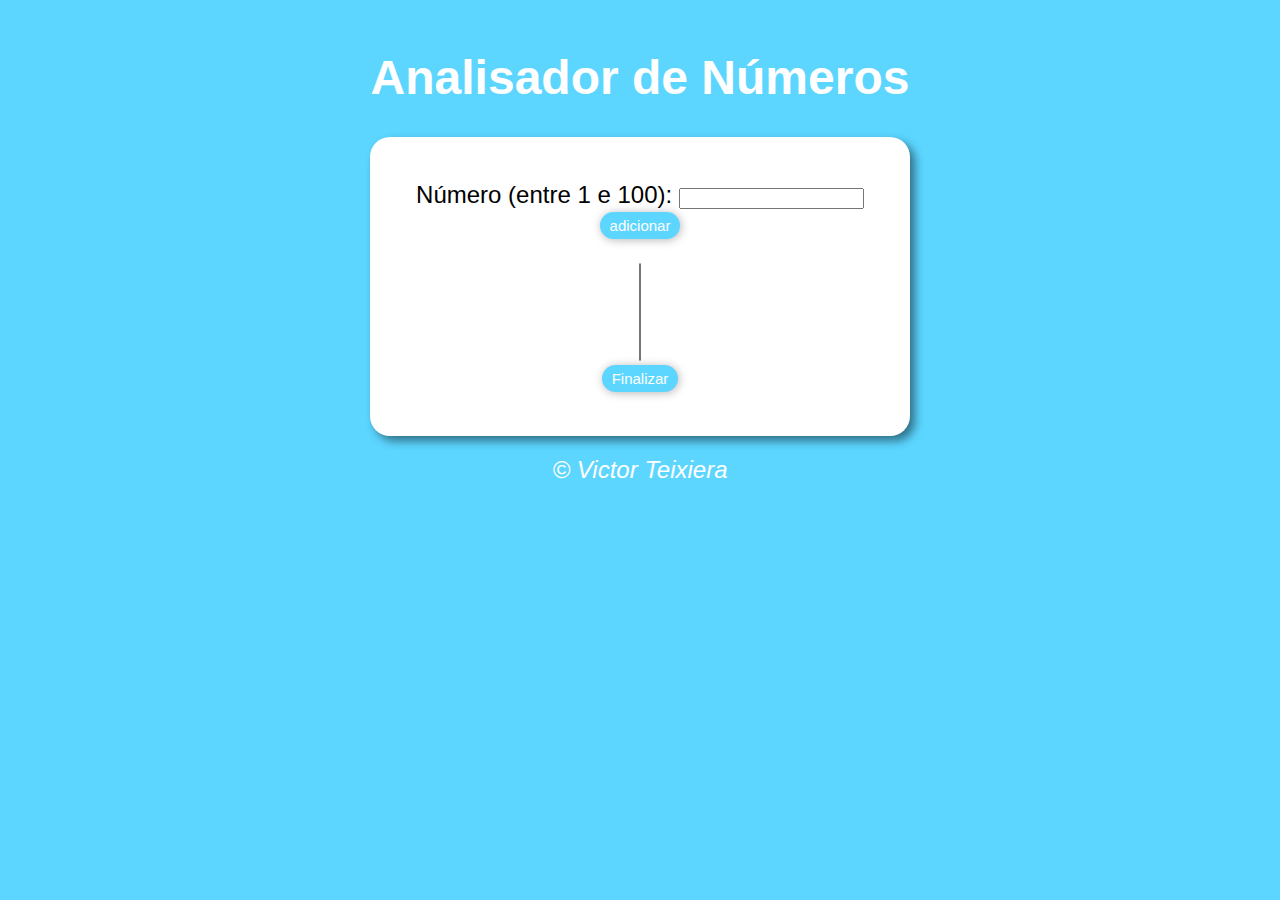
<file: analisador-de-números/analisadordenumeros.html>
<!DOCTYPE html>
<html lang="pt-br">
<head>
    <meta charset="UTF-8">
    <meta http-equiv="X-UA-Compatible" content="IE=edge">
    <meta name="viewport" content="width=device-width, initial-scale=1.0">
    <title>Analisador de Números</title>
    <link rel="stylesheet" href="style.css">
</head>
<body>
    <header>
        <h1>
            Analisador de Números
        </h1>
    </header>
    <section>
        <div>
        <p>
            Número (entre 1 e 100):
            <input type="number" name="fnum" id="fnum">
            <input id="btn" type="button" value="adicionar" onclick="adicionar()"> <br>
        </p>
        <p>
            <select name="flista" id="flista" size="6"></select> <br>
            <input id="btn" type="button" value="Finalizar" onclick="finalizar()">
        </p>
        </div>
        <div id="res">

        </div>
    </section>
    <footer>
        &copy; <a href="https://github.com/victorteixeirasilva" target="_blank">Victor Teixiera</a>
    </footer>
    <script src="script.js"></script>
</body>
</html>
</file>
<file: analisador-de-números/style.css>
body {
    text-align: center;
    padding: 10px;
    background-color: rgb(92, 214, 255);
    font: normal 18pt Arial, Helvetica, sans-serif;
}

header {
    color: white;
    text-align: center;
    margin: 20px;
}

section {
    background-color: white;
    border-radius: 20px;
    padding: 20px;
    max-width: 500px;
    min-width: 300px;
    margin: auto;
    box-shadow: 5px 5px 10px rgba(0, 0, 0, 0.476);
}

#btn {
    background-color: rgb(92, 214, 255);
    font: normal 15px Arial, Helvetica, sans-serif;
    padding: 5px 10px 5px 10px;
    color: white;
    border: none;
    border-radius: 15px;
    box-shadow: 1px 1px 10px rgba(0, 0, 0, 0.29);
}

#btn:hover {
    background-color: white;
    font: normal 20px Arial, Helvetica, sans-serif;
    padding: 10px 15px 10px 15px;
    color: rgb(92, 214, 255);
    border: none;
    border-radius: 20px;
    box-shadow: 1px 1px 10px rgba(0, 0, 0, 0.29);
    transition: 0.5s;
}

footer {
    margin: 20px;
    color: white;
    text-align: center;
    font-style: italic;
}

a {
    text-decoration: none;
    color: white;
}

a:hover {
    font-size: 20pt;
    color: black;
    transition: 0.5s;
}

footer:hover {
    font-size: 20pt;
    color: black;
    transition: 0.5s;
}
</file>
